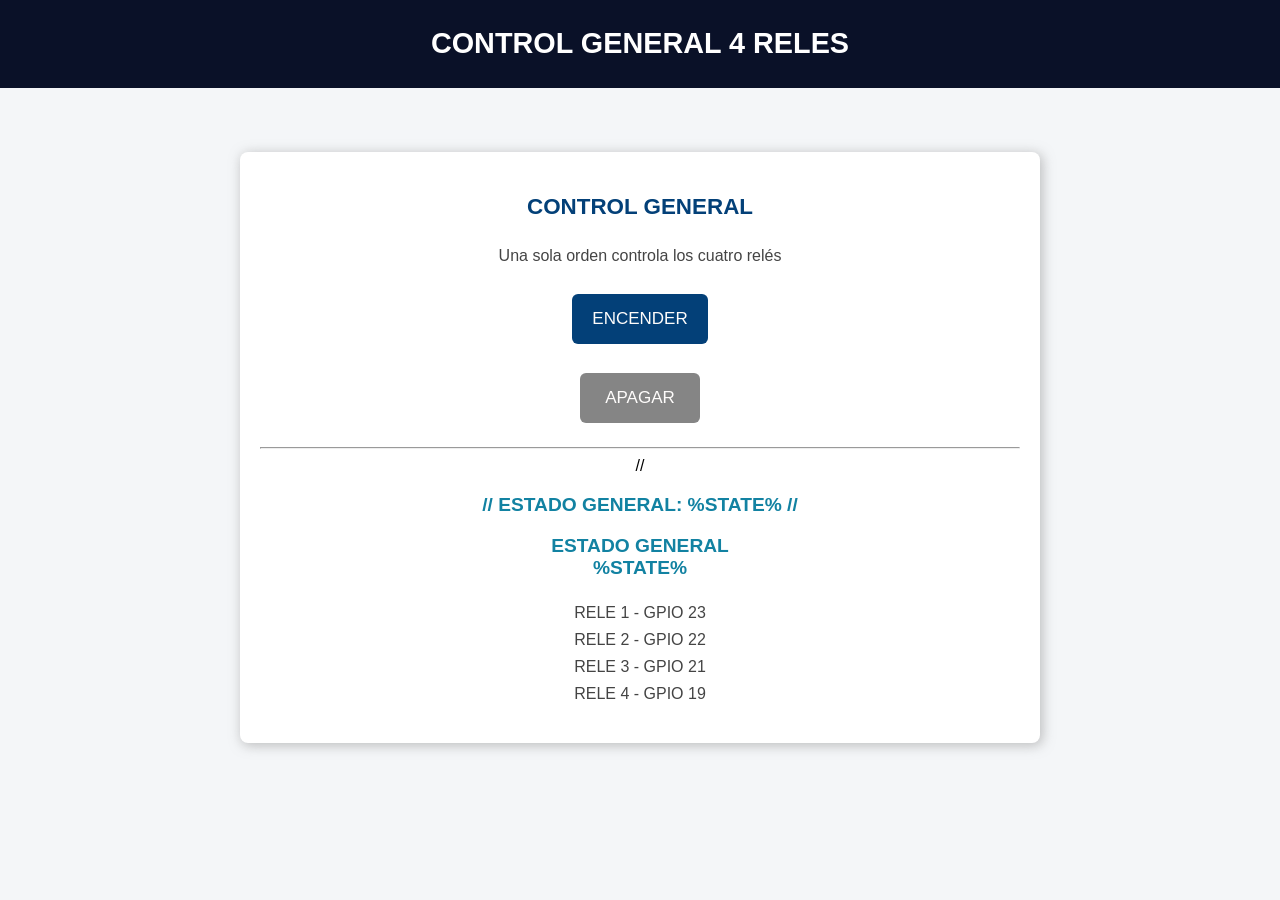
<file: index.html>
<!DOCTYPE html>
<html lang="es">

<head>

  <meta charset="UTF-8">

  <meta name="viewport"
        content="width=device-width, initial-scale=1">

  <title>CONTROL GENERAL 4 RELES</title>

  <link rel="stylesheet" href="style.css">

</head>

<body>

  <div class="topnav">

    <h1>CONTROL GENERAL 4 RELES</h1>

  </div>

  <div class="content">

    <div class="card-grid">

      <div class="card">

        <p class="card-title">
          CONTROL GENERAL
        </p>

        <p class="relay-info">
          Una sola orden controla los cuatro relés
        </p>

        <p>
          <a href="/on">
            <button class="button-on">
              ENCENDER
            </button>
          </a>
        </p>

        <p>
          <a href="/off">
            <button class="button-off">
              APAGAR
            </button>
          </a>
        </p>

        <hr>

        //<p class="state">
        //  ESTADO GENERAL: %STATE%
        //</p>

        <p class="state">
          ESTADO GENERAL<br>
          %STATE%
        </p>

        <p class="relay-info">
          RELE 1 - GPIO 23<br>
          RELE 2 - GPIO 22<br>
          RELE 3 - GPIO 21<br>
          RELE 4 - GPIO 19
        </p>

      </div>

    </div>

  </div>

</body>
</html>
</file>
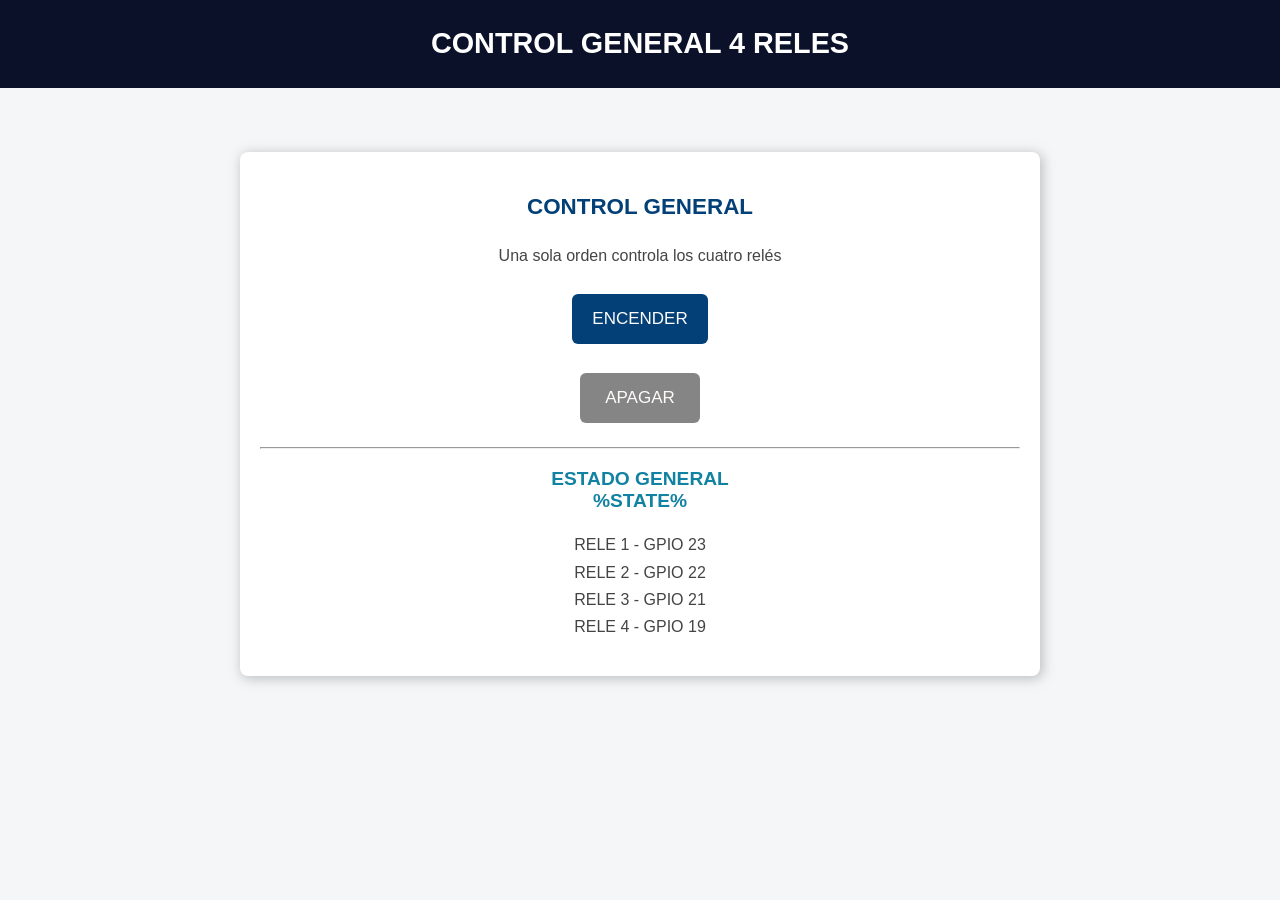
<file: Untitled-2.html>
<!DOCTYPE html>
<html lang="es">

<head>
  <meta charset="UTF-8">
  <meta name="viewport" content="width=device-width, initial-scale=1">
  <title>CONTROL GENERAL 4 RELES</title>
  <link rel="stylesheet" href="style.css">
</head>

<body>

  <div class="topnav">
    <h1>CONTROL GENERAL 4 RELES</h1>
  </div>

  <div class="content">
    <div class="card-grid">
      <div class="card">

        <p class="card-title">
          CONTROL GENERAL
        </p>

        <p class="relay-info">
          Una sola orden controla los cuatro relés
        </p>

        <p>
          <a href="/on">
            <button class="button-on">
              ENCENDER
            </button>
          </a>
        </p>

        <p>
          <a href="/off">
            <button class="button-off">
              APAGAR
            </button>
          </a>
        </p>

        <hr>

        <p class="state">
          ESTADO GENERAL<br>
          %STATE%
        </p>

        <p class="relay-info">
          RELE 1 - GPIO 23<br>
          RELE 2 - GPIO 22<br>
          RELE 3 - GPIO 21<br>
          RELE 4 - GPIO 19
        </p>

      </div>
    </div>
  </div>

</body>
</html>
</file>
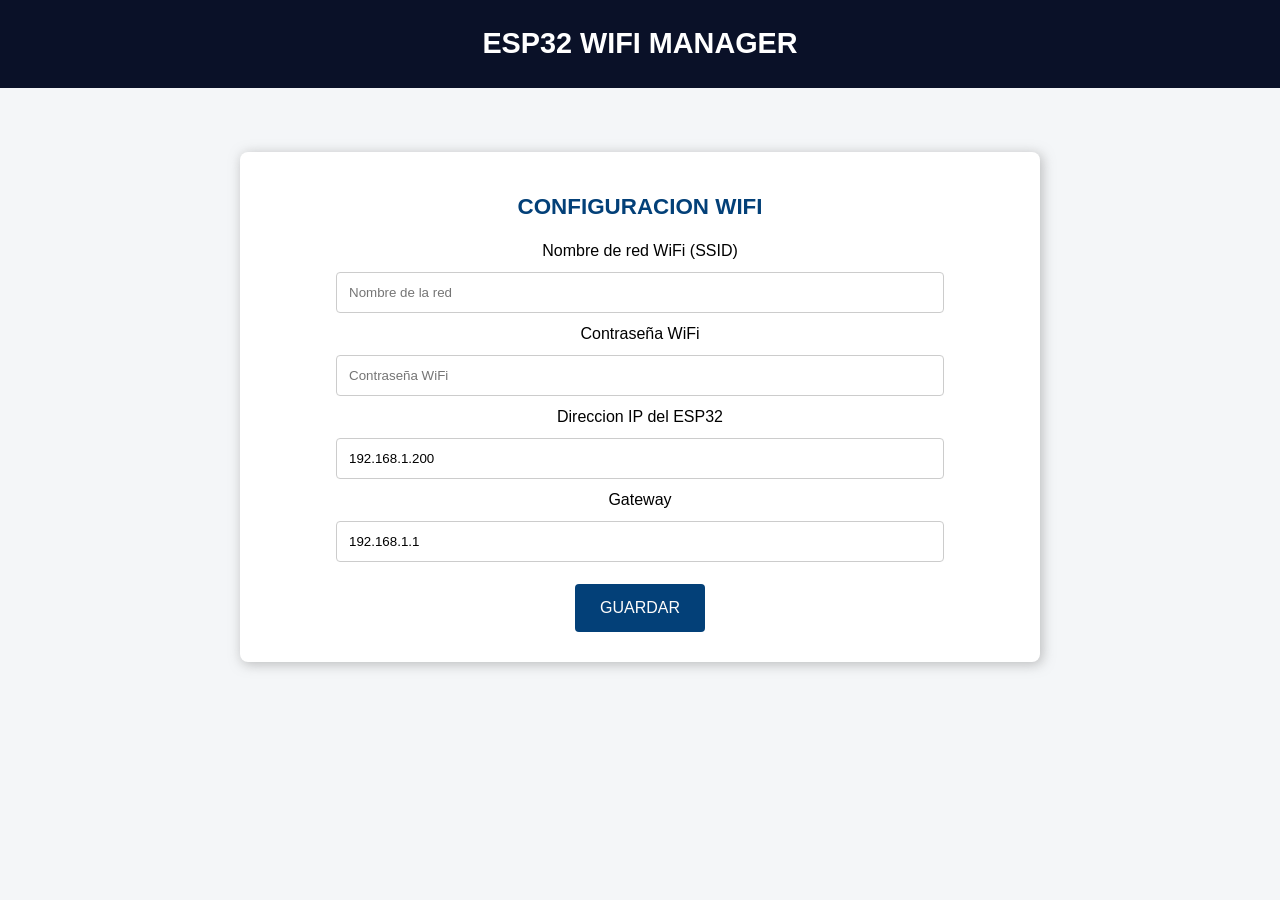
<file: wifimanager.html>
<!DOCTYPE html>
<html lang="es">
<head>
  <meta charset="UTF-8">
  <meta name="viewport" content="width=device-width, initial-scale=1">

  <title>ESP32 WiFi Manager</title>

  <link rel="stylesheet" href="style.css">
</head>

<body>

  <div class="topnav">
    <h1>ESP32 WIFI MANAGER</h1>
  </div>

  <div class="content">

    <div class="card-grid">

      <div class="card">

        <p class="card-title">
          CONFIGURACION WIFI
        </p>

        <form action="/" method="POST">

          <label for="ssid">Nombre de red WiFi (SSID)</label>

          <input
            type="text"
            id="ssid"
            name="ssid"
            placeholder="Nombre de la red"
            required
          >

          <label for="pass">Contraseña WiFi</label>

          <input
            type="password"
            id="pass"
            name="pass"
            placeholder="Contraseña WiFi"
          >

          <label for="ip">Direccion IP del ESP32</label>

          <input
            type="text"
            id="ip"
            name="ip"
            value="192.168.1.200"
            required
          >

          <label for="gateway">Gateway</label>

          <input
            type="text"
            id="gateway"
            name="gateway"
            value="192.168.1.1"
            required
          >

          <input
            type="submit"
            value="GUARDAR"
          >

        </form>

      </div>

    </div>

  </div>

</body>
</html>
</file>
<file: style.css>
html {
  font-family: Arial, Helvetica, sans-serif;
  display: inline-block;
  text-align: center;
}

body {
  margin: 0;
  background-color: #f4f6f8;
}

h1 {
  font-size: 1.8rem;
  color: white;
}

p {
  font-size: 1.2rem;
}

.topnav {
  overflow: hidden;
  background-color: #0A1128;
  padding: 8px;
}

.content {
  padding: 5%;
}

.card-grid {
  max-width: 800px;
  margin: 0 auto;
  display: grid;
  grid-gap: 2rem;
  grid-template-columns: repeat(auto-fit, minmax(280px, 1fr));
}

.card {
  background-color: white;
  box-shadow: 2px 2px 12px 1px rgba(140,140,140,.5);
  border-radius: 8px;
  padding: 20px;
}

.card-title {
  font-size: 1.4rem;
  font-weight: bold;
  color: #034078;
}

input[type=submit] {
  border: none;
  color: #FEFCFB;
  background-color: #034078;
  padding: 15px;
  text-align: center;
  font-size: 16px;
  width: 130px;
  margin: 10px;
  border-radius: 4px;
  cursor: pointer;
  transition-duration: 0.4s;
}

input[type=submit]:hover {
  background-color: #1282A2;
}

input[type=text],
input[type=password],
input[type=number],
select {
  width: 80%;
  padding: 12px;
  margin: 12px auto;
  display: block;
  border: 1px solid #ccc;
  border-radius: 4px;
  box-sizing: border-box;
}

label {
  font-size: 1rem;
}

.value,
.state {
  font-size: 1.2rem;
  color: #1282A2;
  font-weight: bold;
}

button {
  border: none;
  color: #FEFCFB;
  padding: 15px 20px;
  text-align: center;
  font-size: 17px;
  min-width: 120px;
  border-radius: 6px;
  cursor: pointer;
  transition-duration: 0.3s;
  margin: 5px;
}

.button-on {
  background-color: #034078;
}

.button-on:hover {
  background-color: #1282A2;
}

.button-off {
  background-color: #858585;
}

.button-off:hover {
  background-color: #252524;
}

.relay-info {
  color: #444;
  font-size: 1rem;
  line-height: 1.7;
}

@media (max-width: 480px) {
  .content {
    padding: 4%;
  }

  .card-grid {
    grid-template-columns: 1fr;
  }

  h1 {
    font-size: 1.5rem;
  }

  button {
    width: 90%;
    margin: 8px auto;
  }
}
</file>
